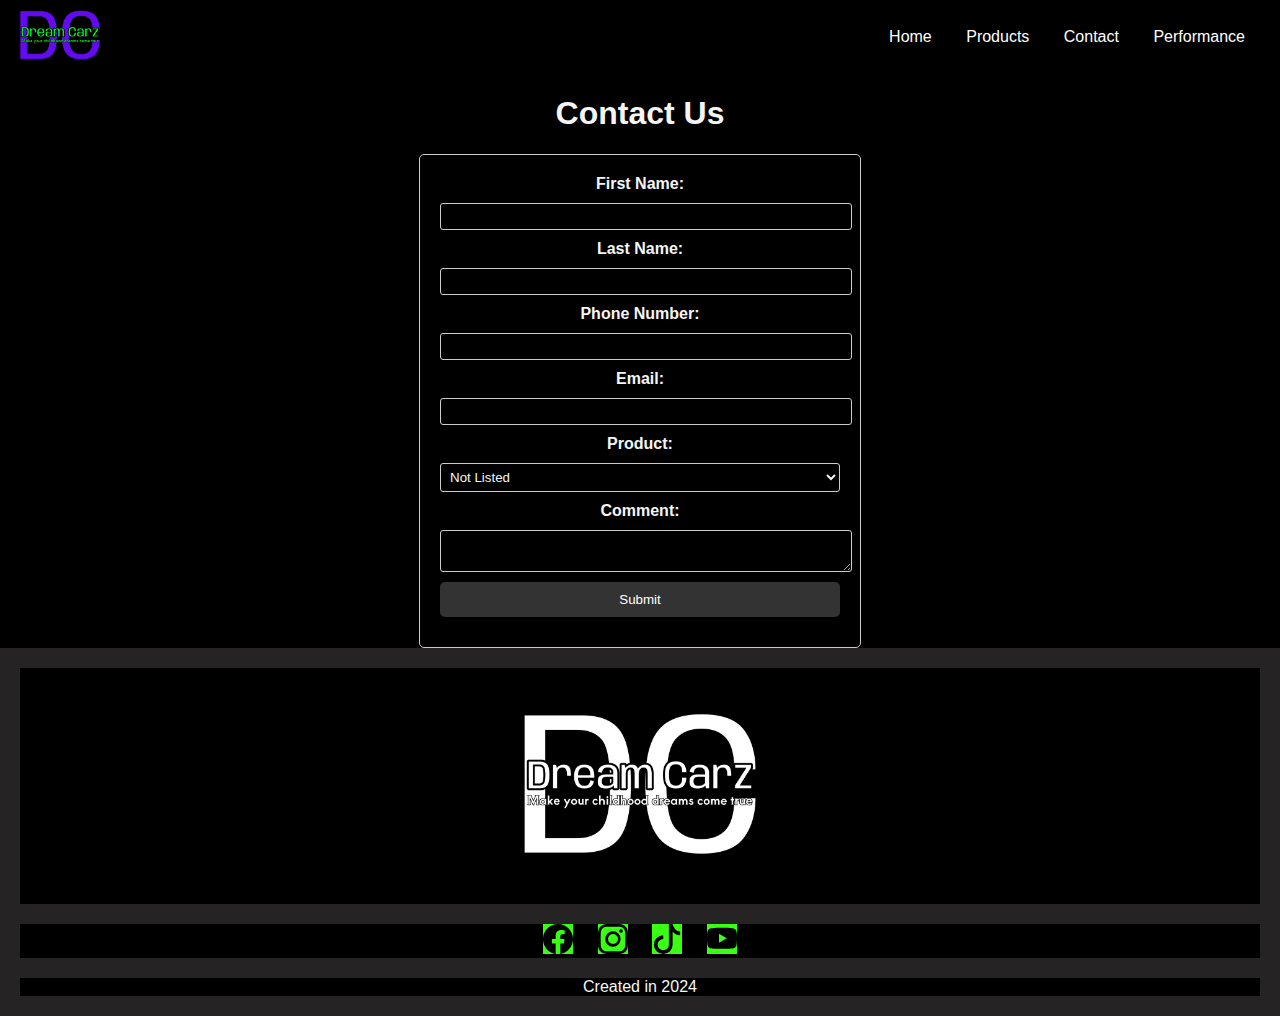
<file: contact.html>
<!DOCTYPE html>
<html lang="en">
<head>
    <meta charset="UTF-8">
    <meta name="viewport" content="width=device-width, initial-scale=1.0">
    <title>E-Commerce Website</title>
    <link rel="stylesheet" href="styles.css">
    <link rel="stylesheet" href="pro.css">
    <link rel="stylesheet" href="contact.css">

</head>
<body>
    <header>
        <div class="logo">
            <img src="DClogo1 copy.png" alt="Logo">
        </div>
        <nav>
            <ul>
                <li><a href="index.html">Home</a></li>
                <li><a href="products.html">Products</a></li>
                <li><a href="contact.html">Contact</a></li>
                <li><a href="performance.html">Performance</a></li>
            </ul>
        </nav>
    </header>

    <!DOCTYPE html>
<html lang="en">
<head>
    <meta charset="UTF-8">
    <meta name="viewport" content="width=device-width, initial-scale=1.0">
    <title>Contact Us</title>
    <link rel="stylesheet" href="styles.css">
</head>
<body>
    <h1>Contact Us</h1>
    <form id="contactForm" action="" method="post">
        <label for="firstName">First Name:</label>
        <input type="text" id="firstName" name="firstName" required>

        <label for="lastName">Last Name:</label>
        <input type="text" id="lastName" name="lastName" required>

        <label for="phoneNumber">Phone Number:</label>
        <input type="tel" id="phoneNumber" name="phoneNumber" required>

        <label for="email">Email:</label>
        <input type="email" id="email" name="email" required>

        <label for="product">Product:</label>
        <select id="product" name="product">
            <option value="Check comments">Not Listed</option>
            <option value="C8 Z06">C8 ZO6</option>
            <option value="C8 2LT">C8 2LT</option>
            <option value="C7 ZR1">C7 ZR1</option>
            <option value="Camaro ZR1">Camaro ZR1</option>
            <option value="C7 Grandsport">C7 Grandsport</option>
            <option value="Hellcat Challenger">Hellcat Challenger</option>
            <option value="Hellcat Charger WideBody">Hellcat Charger WideBody</option>
            <option value="Trackhawk">Trackhawk</option>
            <option value="Hellcat Durango">Hellcat Durango</option>
            <option value="Demon 170">Demon 170</option>
            <option value="Mustang GT500">Mustang GT500</option>
            <option value="CT5-V Blackwing">CT5-V Blackwing</option>
            <option value="BMW M4">BMW M4</option>
            <option value="BMW M5">BMW M5</option>
            
        </select>

        <label for="comment">Comment:</label>
        <textarea id="comment" name="comment"></textarea>

        <input type="submit" value="Submit">
    </form>

    <script src="java.js"></script>
    <script src="contact.html"></script>
</body>
</html>



    <footer>
        <div class="footer-logo">
            <img src="videos-images/DClogo2.png" alt="Logo" style="width: 25%;">
        </div>
        <div class="social-icons">
            <a target="_blank" href="https://www.facebook.com/marketplace/107812615908638/search?query=c8%20zo6" class="social-icon"><img src="videos-images/facebook.svg" alt="Facebook"></a>
            <a target="_blank" href="https://www.instagram.com/" class="social-icon"><img src="videos-images/instagram.svg" alt="Instagram"></a>
            <a target="_blank" href="https://www.tiktok.com/explore?lang=en" class="social-icon"><img src="videos-images/tiktok.svg" alt="TikTok"></a>
            <a target="_blank" href="https://www.youtube.com/" class="social-icon"><img src="videos-images/youtube.svg" alt="YouTube"></a>
        </div>
        <div class="copyright">Created in 2024</div>    
        <button onclick="topFunction()" id="backToTopBtn" title="Back to Top">Back to Top</button>
    </footer>
    <script src="pro.js"></script>
    <script src="contact.js"></script>
</body>
</file>
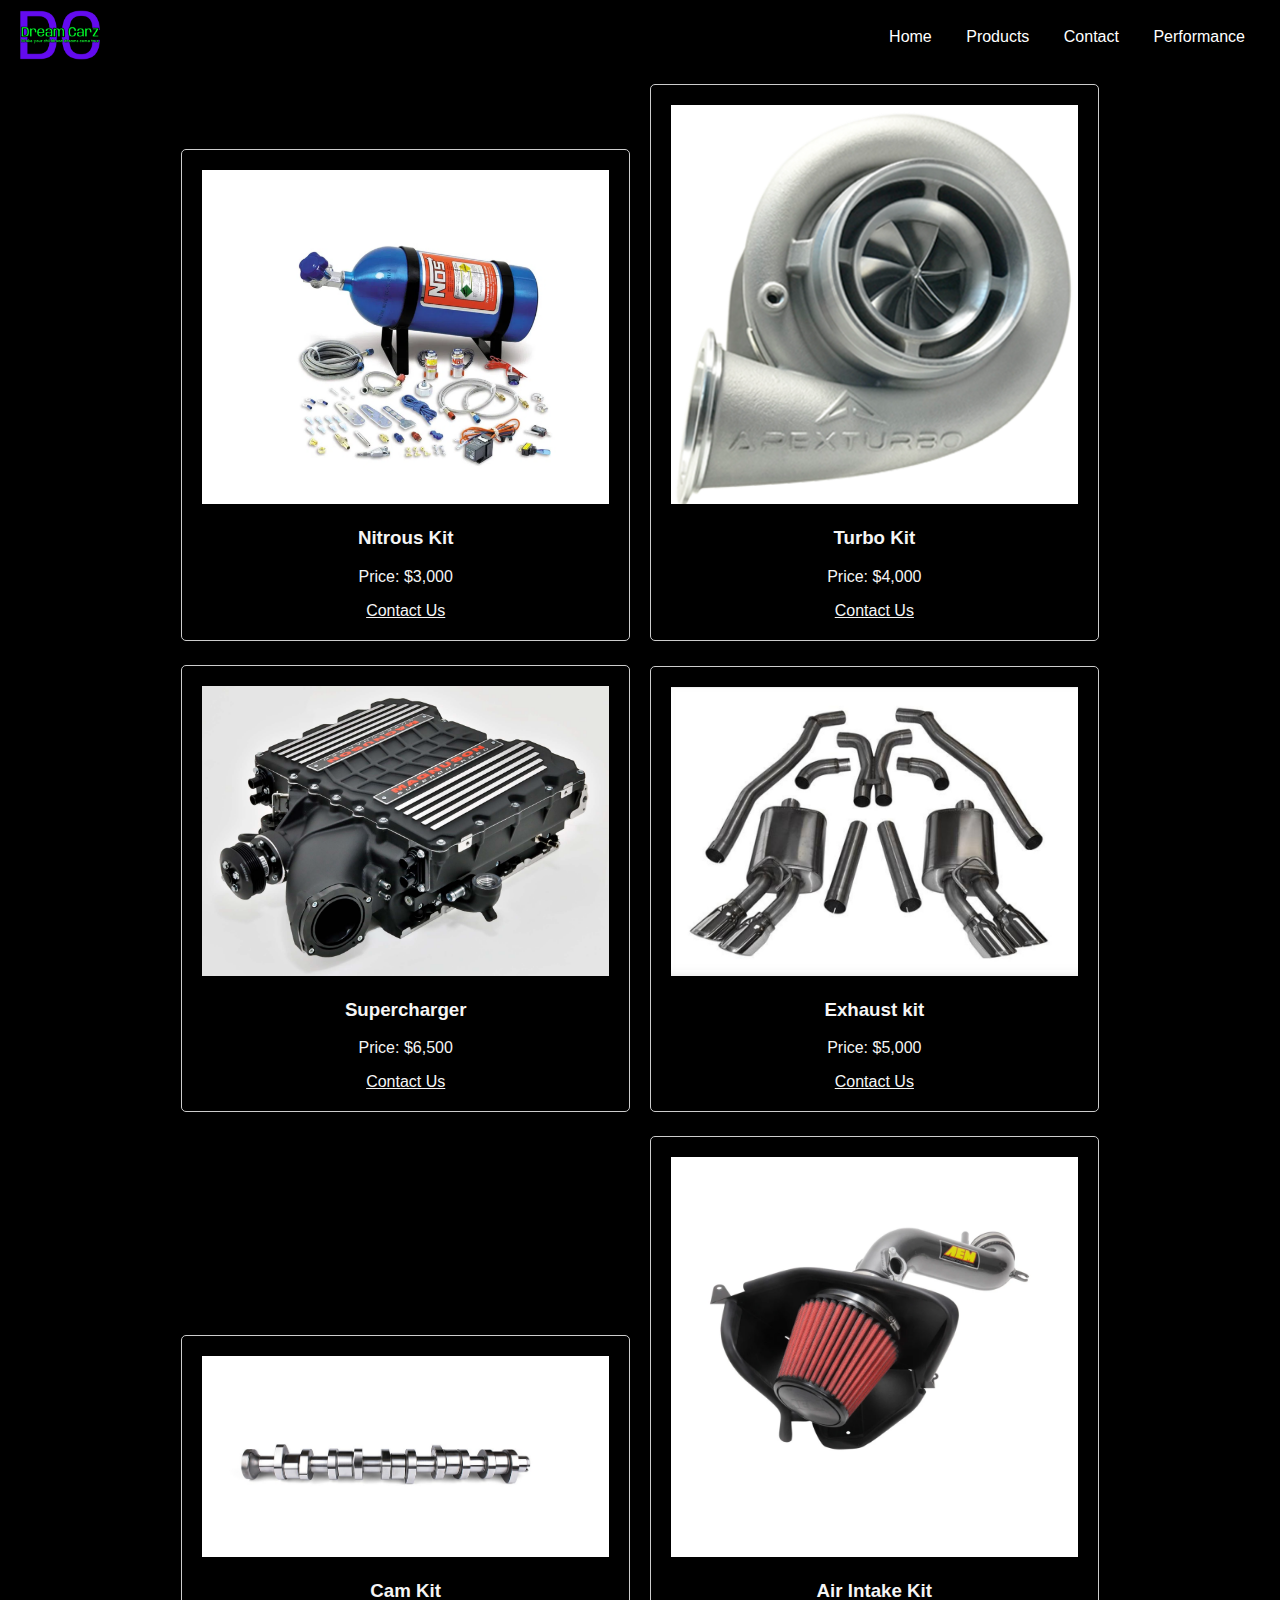
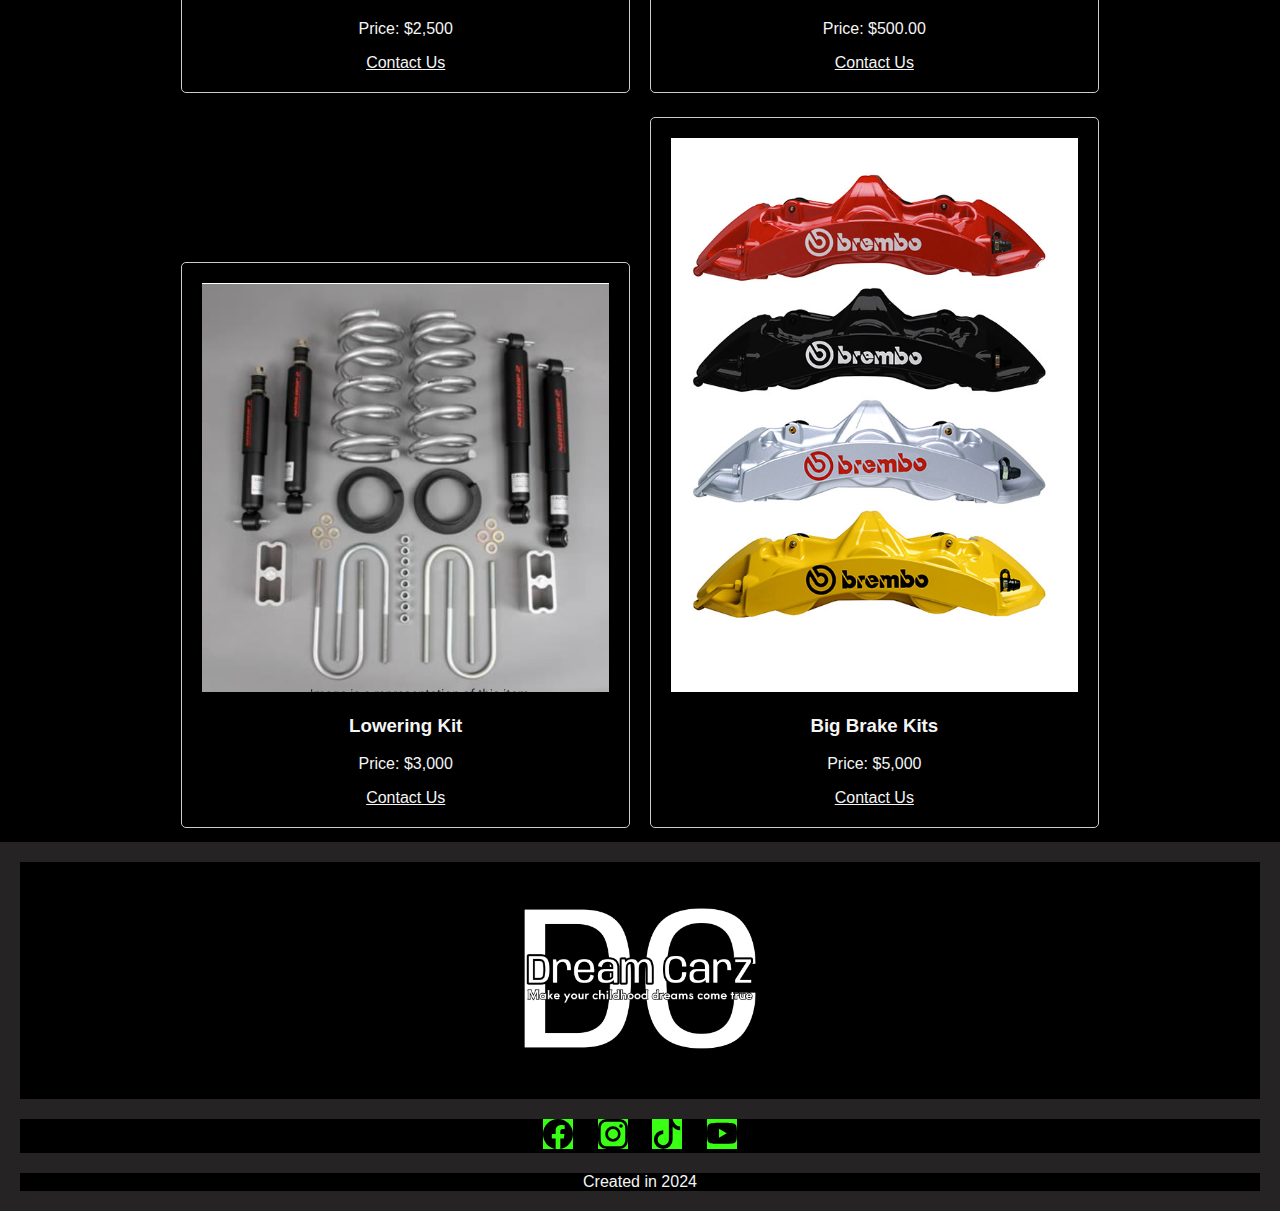
<file: performance.html>
<!DOCTYPE html>
<html lang="en">
<head>
    <meta charset="UTF-8">
    <meta name="viewport" content="width=device-width, initial-scale=1.0">
    <title>E-Commerce Website</title>
    <link rel="stylesheet" href="styles.css">
    <link rel="stylesheet" href="pro.css">

</head>
<body>
    <header>
        <div class="logo">
            <img src="DClogo1 copy.png" alt="Logo">
        </div>
        <nav>
            <ul>
                <li><a href="index.html">Home</a></li>
                <li><a href="products.html">Products</a></li>
                <li><a href="contact.html">Contact</a></li>
                <li><a href="performance.html">Performance</a></li>
            </ul>
        </nav>
    </header>

    <div class="product-grid">

    </div>


    <footer>
        <div class="footer-logo">
            <img src="videos-images/DClogo2.png" alt="Logo" style="width: 25%;">
        </div>
        <div class="social-icons">
            <a target="_blank" href="https://www.facebook.com/marketplace/107812615908638/search?query=c8%20zo6" class="social-icon"><img src="videos-images/facebook.svg" alt="Facebook"></a>
            <a target="_blank" href="https://www.instagram.com/" class="social-icon"><img src="videos-images/instagram.svg" alt="Instagram"></a>
            <a target="_blank" href="https://www.tiktok.com/explore?lang=en" class="social-icon"><img src="videos-images/tiktok.svg" alt="TikTok"></a>
            <a target="_blank" href="https://www.youtube.com/" class="social-icon"><img src="videos-images/youtube.svg" alt="YouTube"></a>
        </div>
        <div class="copyright">Created in 2024</div>    
        <button onclick="topFunction()" id="backToTopBtn" title="Back to Top">Back to Top</button>
    </footer>
    <!-- <script src="pro.js"></script> -->
    <script src="performance.js"></script>
</body>
</file>
<file: styles.css>
*{
    background-color: black;
    color: whitesmoke;
}

body {
    font-family: Arial, sans-serif;
    margin: 0;
    padding: 0;
}

header {
    background-color: black;
    padding: 10px 0;
    display: flex;
    justify-content: space-between;
    align-items: center;
}

.logo img {
    height: 50px; 
    margin-left: 20px;
}

nav {
    margin-right: 20px;
}



nav ul {
    list-style-type: none;
    margin: 0;
    padding: 0;
    text-align: center;
}

nav ul li {
    display: inline;
    margin: 0 10px;
}

nav ul li a {
    text-decoration: none;
    color: white;
    padding: 5px;
    position: relative;
}

nav ul li a:before {
    content: '';
    position: absolute;
    width: 100%;
    height: 2px;
    bottom: 0;
    left: 0;
    background-color: #39ff14; 
    visibility: hidden;
    transform: scaleX(0);
    transition: all 0.3s ease-in-out;
}

nav ul li a:hover:before {
    visibility: visible;
    transform: scaleX(1);
}



.hero {
    position: relative;
    text-align: center;
    overflow: hidden;
}

.hero video {
    width: 100%;
}


.products {
    display: flex;
    flex-wrap: wrap;
    justify-content: center;
}

.product-card {
    position: relative;
    border: 1px solid #ccc;
    border-radius: 5px;
    padding: 20px;
    margin: 10px;
    width: calc(33.33% - 20px);
    text-align: center;
    display: inline-block;
    overflow: hidden;
    transition: height 0.3s; 
}

.product-card img {
    max-width: 100%;
    height: auto;
}

.product-card .description-overlay {
    position: absolute;
    top: 0;
    left: 0;
    width: 100%;
    height: 100%;
    background-color: rgba(255, 255, 255, 0.153);
    opacity: 0;
    display: flex;
    justify-content: center;
    align-items: flex-start; /* Align content to the top */
    transition: opacity 0.3s;
}

.product-card .description-overlay p {
    padding: 20px; 
    white-space: pre-line; /* Preserve line breaks in the text */
}

.product-card:hover .description-overlay {
    opacity: 5;
}






.carousel {
    text-align: center;
    white-space: nowrap;
    overflow-x: auto;
    padding: 20px;
}

.carousel .product-card {
    display: inline-block;
}

footer {
    background-color: rgb(37, 35, 35);
    color: whitesmoke;
    text-align: center;
    padding: 20px;
}

.footer-logo {
    margin-bottom: 20px;
}

.social-icons {
    margin-bottom: 20px;
}

.social-icon {
    margin: 0 10px;
    display: inline-block;
}

.social-icon img {
    width: 30px; 
    height: 30px;
    background-color: #39ff14;
}


.copy-right {
    margin-bottom: 20px;
}

#backToTopBtn {
    display: none;
    position: fixed;
    bottom: 20px;
    right: 20px;
    background-color: #333;
    color: #fff;
    border: none;
    padding: 10px 20px;
    cursor: pointer;
}

/* Media Query for Mobile Phones */
@media screen and (max-width: 768px) {
    nav {
      display: flex;
      justify-content: center;
      overflow: hidden;
      transition: max-height 0.4s;
    }
  
    nav ul {
      display: flex;
      flex-direction: row;
      list-style: none;
      padding: 0;
    }
  
    nav ul li {
      margin: 0 10px;
    }
  
    nav ul li a {
      text-decoration: none;
      color: whitesmoke;
      padding: 5px;
      font-size: 10px;
    }
  
    nav.is-active {
      max-height: 500px; 
    }
  }
</file>
<file: pro.css>
*{
    background-color: black;
    color: whitesmoke;
}

body {
    font-family: Arial, sans-serif;
    margin: 0;
    padding: 0;
}

/* 
@media screen and ( (min-width: 800px)) {
    header {
    background-color: black;
    padding: 10px 0;
    display: flex;
    justify-content: space-between;
    align-items: center;
}

.logo img {
    height: 50px; 
    margin-left: 20px;
}

nav {
    margin-right: 20px;
}


nav ul {
    list-style-type: none;
    margin: 0;
    padding: 0;
    text-align: center;
}

nav ul li {
    display: inline;
    margin: 0 10px;
}

nav ul li a {
    text-decoration: none;
    color: white;
    padding: 5px;
    position: relative;
}

nav ul li a:before {
    content: '';
    position: absolute;
    width: 100%;
    height: 2px;
    bottom: 0;
    left: 0;
    background-color: #39ff14; 
    visibility: hidden;
    transform: scaleX(0);
    transition: all 0.3s ease-in-out;
}

nav ul li a:hover:before {
    visibility: visible;
    transform: scaleX(1);
}

body {
    font-family: Arial, sans-serif;
    background-color: #f9f9f9;
    text-align: center; 
}
.filters {
        margin: 20px 0;}

.slogan {
    background-color: #333;
    color: #fff;
    padding: 20px;
}

.slogan h1 {
    margin: 0;
}


.product-grid {
    display: grid;
    grid-template-columns: repeat(3, 1fr); 
    gap: 20px;
}

.product-card {
    border: 1px solid #ccc;
    border-radius: 5px;
    padding: 20px;
    width: 255px; 
    margin: 20px; 
}

.product-card img {
    max-width: 100%;
    height: auto;
}

.product-card h3 {
    font-size: 18px;
}

.product-card p {
    font-size: 14px;
}

.product-card span {
    font-weight: bold;
}
} */

/* Styles for desktop screens (min-width: 800px) */
@media screen and (min-width: 800px) {
    header {
        background-color: black;
        padding: 10px 0;
        display: flex;
        justify-content: space-between;
        align-items: center;
    }

    .logo img {
        height: 50px; 
        margin-left: 20px;
    }

    nav {
        margin-right: 20px;
    }

    nav ul {
        list-style-type: none;
        margin: 0;
        padding: 0;
        text-align: center;
    }

    nav ul li {
        display: inline;
        margin: 0 10px;
    }

    nav ul li a {
        text-decoration: none;
        color: white;
        padding: 5px;
        position: relative;
    }

    nav ul li a:before {
        content: '';
        position: absolute;
        width: 100%;
        height: 2px;
        bottom: 0;
        left: 0;
        background-color: #39ff14; 
        visibility: hidden;
        transform: scaleX(0);
        transition: all 0.3s ease-in-out;
    }

    nav ul li a:hover:before {
        visibility: visible;
        transform: scaleX(1);
    }

    body {
        font-family: Arial, sans-serif;
        background-color: #f9f9f9;
        text-align: center; 
    }

    
}


@media screen and (max-width: 799px) {
    
}


@media screen and (max-width: 499px) {
    header {
        background-color: lightgray; 
    }

    .logo img {
        height: 30px; 
        margin-left: 10px; 
    }

    nav {
        
    }

    .product-grid {
        grid-template-columns: repeat(1, 1fr); 
        gap: 10px;
    }

    .product-card {
        width: 100%; 
        margin: 10px 0; 
    }
}


@media screen and (max-width: 600px){
    header {
        background-color: black;
        padding: 10px 0;
        display: flex;
        justify-content: space-between;
        align-items: center;
    }
    
    .logo img {
        height: 50px; 
        margin-left: 20px;
    }
    
    nav {
        margin-right: 20px;
    }
    
    
    
    nav ul {
        list-style-type: none;
        margin: 0;
        padding: 0;
        text-align: center;
    }
    
    nav ul li {
        display: inline;
        margin: 0 10px;
    }
    
    nav ul li a {
        text-decoration: none;
        color: white;
        padding: 5px;
        position: relative;
    }
    
    nav ul li a:before {
        content: '';
        position: absolute;
        width: 100%;
        height: 2px;
        bottom: 0;
        left: 0;
        background-color: #39ff14; 
        visibility: hidden;
        transform: scaleX(0);
        transition: all 0.3s ease-in-out;
    }
    
    nav ul li a:hover:before {
        visibility: visible;
        transform: scaleX(1);
    }
    
    body {
        font-family: Arial, sans-serif;
        background-color: #f9f9f9;
        text-align: center; 
    }
    
    .slogan {
        background-color: #333;
        color: #fff;
        padding: 20px;
    }
    
    .slogan h1 {
        margin: 0;
    }
    
    
    .product-grid {
        display: grid;
        grid-template-columns: repeat(1, 1fr); 
        gap: 20px;
    }
    
    .product-card {
        border: 1px solid #ccc;
        border-radius: 5px;
        padding: 20px;
        width: 300px; 
        margin: 20px; 
    }
    
    .product-card img {
        max-width: 100%;
        height: auto;
    }
    
    .product-card h3 {
        font-size: 18px;
    }
    
    .product-card p {
        font-size: 14px;
    }
    
    .product-card span {
        font-weight: bold;
    }
    
    
}

/* @media screen and ( (max-width: 800px)){
    header {
        background-color: black;
        padding: 10px 0;
        display: flex;
        justify-content: space-between;
        align-items: center;
    }
    
    .logo img {
        height: 50px; 
        margin-left: 20px;
    }
    
    nav {
        margin-right: 20px;
    }
    
    
    nav ul {
        list-style-type: none;
        margin: 0;
        padding: 0;
        text-align: center;
    }
    
    nav ul li {
        display: inline;
        margin: 0 10px;
    }
    
    nav ul li a {
        text-decoration: none;
        color: white;
        padding: 5px;
        position: relative;
    }
    
    nav ul li a:before {
        content: '';
        position: absolute;
        width: 100%;
        height: 2px;
        bottom: 0;
        left: 0;
        background-color: #39ff14; 
        visibility: hidden;
        transform: scaleX(0);
        transition: all 0.3s ease-in-out;
    }
    
    nav ul li a:hover:before {
        visibility: visible;
        transform: scaleX(1);
    }
    
    body {
        font-family: Arial, sans-serif;
        background-color: #f9f9f9;
        text-align: center; 
    }
    
    .slogan {
        background-color: #333;
        color: #fff;
        padding: 20px;
    }
    
    .slogan h1 {
        margin: 0;
    }
    
    
    .product-grid {
        display: grid;
        grid-template-columns: repeat(2, 1fr); 
        gap: 20px;
    }
    
    .product-card {
        border: 1px solid #ccc;
        border-radius: 5px;
        padding: 20px;
        width: 300px; 
        margin: 20px; 
    }
    
    .product-card img {
        max-width: 100%;
        height: auto;
    }
    
    .product-card h3 {
        font-size: 18px;
    }
    
    .product-card p {
        font-size: 14px;
    }
    
    .product-card span {
        font-weight: bold;
    }
    
    
} */
</file>
<file: contact.css>
body {
    font-family: Arial, sans-serif;
    background-color: black;
    padding: 20px;
}

h1 {
    text-align: center;
}

form {
    background-color: black;
    border: 1px solid #ccc;
    border-radius: 5px;
    padding: 20px;
    max-width: 400px;
    margin: 0 auto;
}

label,
input,
select,
textarea,
input[type="submit"] {
    display: block;
    margin-bottom: 10px;
}

label {
    font-weight: bold;
}

input,
select,
textarea {
    width: 100%;
    padding: 5px;
    border: 1px solid #ccc;
    border-radius: 3px;
}

input[type="submit"] {
    background-color: #333;
    color: #fff;
    border: none;
    padding: 10px 20px;
    cursor: pointer;
    border-radius: 5px;
}

input[type="submit"]:hover {
    background-color: #555;
}
</file>
